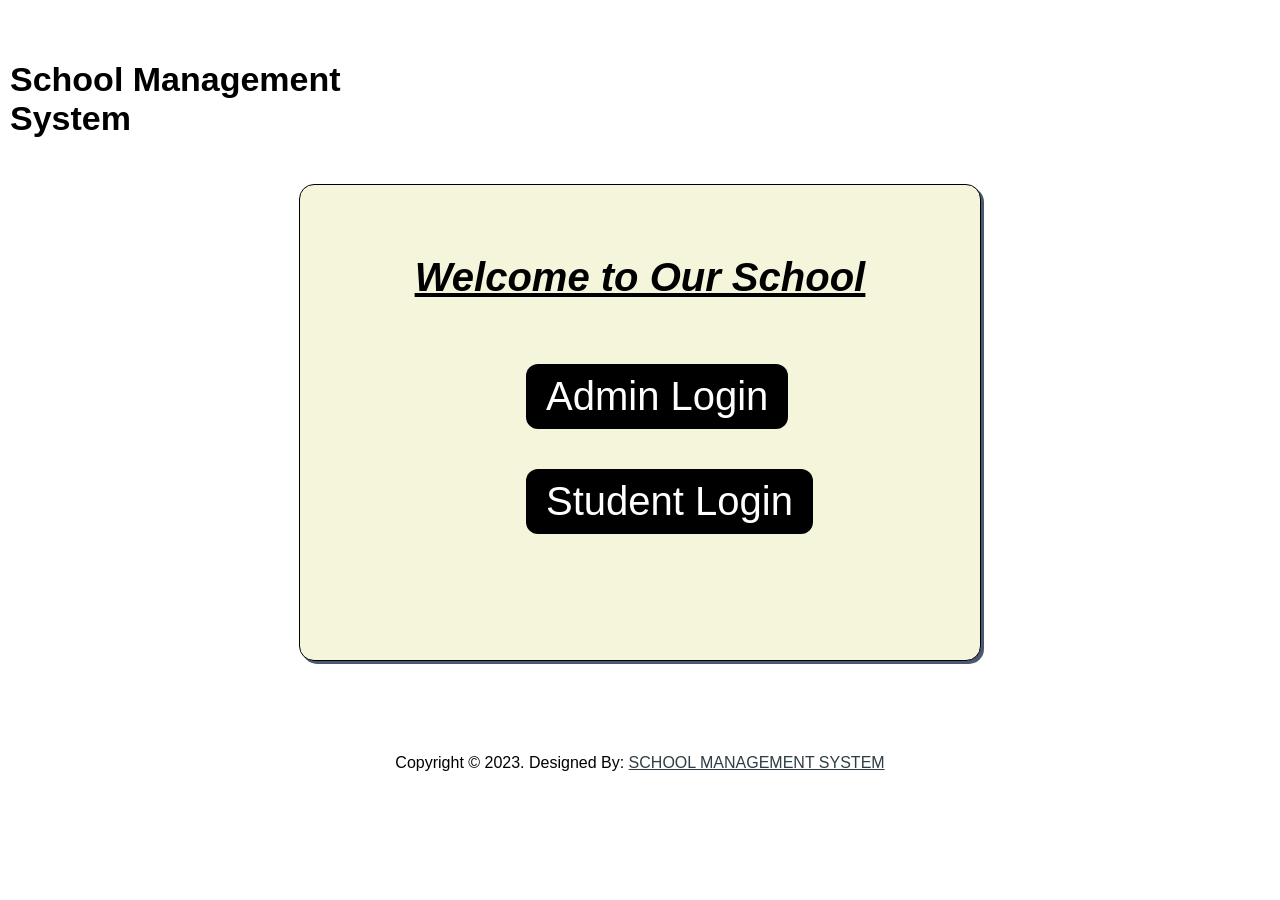
<file: School_Management_System/index.html>
<html>
  <style>
    body {
        background-image: url("https://d3bat55ebwjhsf.cloudfront.net/expert-article/user_sharmana/FutureTN.jpg");
        background-size: cover;/* Adjust the size as needed */
        background-repeat: no-repeat;
        font-family: cursive, Open Sans, Arial, sans-serif;
        padding-top: 50px;
        backdrop-filter: blur(15px);
        margin: 0;
    }
    
    
    #main {
        font-size: 30px;
    }
    
    .adminconnectcontainer {
        line-height: 20px;
    }
    
    .admincontainer {
        margin-left: auto;
        margin-right: auto;
        margin-top: 5%;
        margin-bottom: 10%;
    }
    
    .indexcontainer {
        line-height: 10px;
        margin-left: 40%;
        margin-right: auto;
        margin-top: 10%;
        margin-bottom: 15%;
    }
    
    .adminlogincontainer {
        line-height: 25px;
        max-width: 300px;
        margin-left: 40%;
        margin-right: auto;
        margin-top: 10%;
        margin-bottom: 15%;
    }
    
    .studentlogincontainer {
        line-height: 25px;
        max-width: 300px;
        margin-left: 37%;
        margin-right: auto;
        margin-top: 10%;
        margin-bottom: 15%;
    }
    
    .logincontainer {
        max-width: 300px;
        margin-left: auto;
        margin-right: auto;
    }
    
    h1 {
        padding: 10px;
        margin: auto;
        color: deeppink;
    }
    
    h2 {
        font-weight: 20px;
        font-size: 60px;
    }
    
    h3 {
        font-size: 10px;
        padding: 10px;
    }
    
    h4 {
        color: #292626;
        font-size: 16px;
        align: "center";
    }
    
    .buttons {
        font-size: 20px;
        background-color: rgb(218, 221, 223);
        color: black;
    }
    
    .btn.btn-primary {
        font-size: 200px;
    }
    
    .image {
        position: absolute;
        top: 22vh;
        left: 20vw;
        z-index: -1;
        opacity: 1;
        height: 87%;
    }
    
    .nav-link {
        line-height: 20px;
        color: #2a444d;
        font-size: 22px;
        text-decoration: none;
        align-items: center;
    }
    
    img {
        max-width: 100%;
    }
    
    legend {
        text-decoration: underline;
        font-size: 40px;
        text-align: center;
        font-style: oblique;
        color: rgb(0, 0, 0);
    }
    
    label {
        text-align: left;
        font-size: 15px;
        color: rgb(0, 0, 0);
    }
    
    .btn:hover {
        color: red;
    }
    
    .contact-link {
        color: rgb(47, 62, 70);
    }
    
    .contact-link:hover {
        color: rgb(164, 165, 165);
    }
    
    .footer-link {
        color: rgb(47, 62, 70);
    }
    
    .footer-link:hover {
        color: rgb(172, 170, 170);
    }
    
    .footer-text {
        text-align: center;
    }
    
    .admin-connect {
        margin: 100px;
    }
    
    p {
        padding: 10px;
        text-align: left;
        font-size: 1rem;
        line-height: 0.5;
    }
    
    .section-header {
        font-size: 15px;
    }
    
    .title {
        font-size: 34px;
        font-weight: bold;
        margin-right: 900px;
        color: black;
    }
    
    .containerd {
        display: flex;
        justify-content: space-between;
        align-items: center;
        padding: 10px;
    }
    
    .box {
        display: flex;
        align-items: center;
    }
    
    .button {
        background-color: black;
        border: none;
        color: white;
        padding: 10px 20px;
        text-align: center;
        text-decoration: none;
        font-size: 40px;
        border-radius: 12px;
        cursor: pointer;
        margin-left: -50px;
    }
    
    .button:hover {
        background-color: blue;
    }
    
    .container-box {
                border: 1px solid #000;
                padding: 20px;
                width: 50%; 
                margin: auto; 
                background-color: #f5f5dc; 
                border-style: groove;
            border-radius: 15px ;
            box-shadow: 3px 3px rgb(74, 88, 114);

            }
    </style>
    <body>
      <div class="containerd">
        <div class="title">School Management System</div>
      </div>
      <br><br>
      <div class=container>
      <div class=container-box>
          <ins><h2><legend align=center>Welcome to Our School</legend></h2></ins>
          <section class='index'>
              <div class='indexcontainer'>
                  <button class="button" onclick="window.location.href='adminlogin.html'">Admin Login</button><br><br><br><br><br>
                  <button class="button" onclick="window.location.href='studentlogin.html'">Student Login</button><br><br>
                </div>
            </div>
        </section>
        <br>
        <br>
        <br>
        <br>
        
        
        </div>
        <footer>
          <p class="footer-text">
            Copyright &copy; 2023. Designed By:
            <a href="#" class="footer-link">SCHOOL MANAGEMENT SYSTEM</a>
          </p>
        </footer>
        </div>
    </body>
</html>
</file>
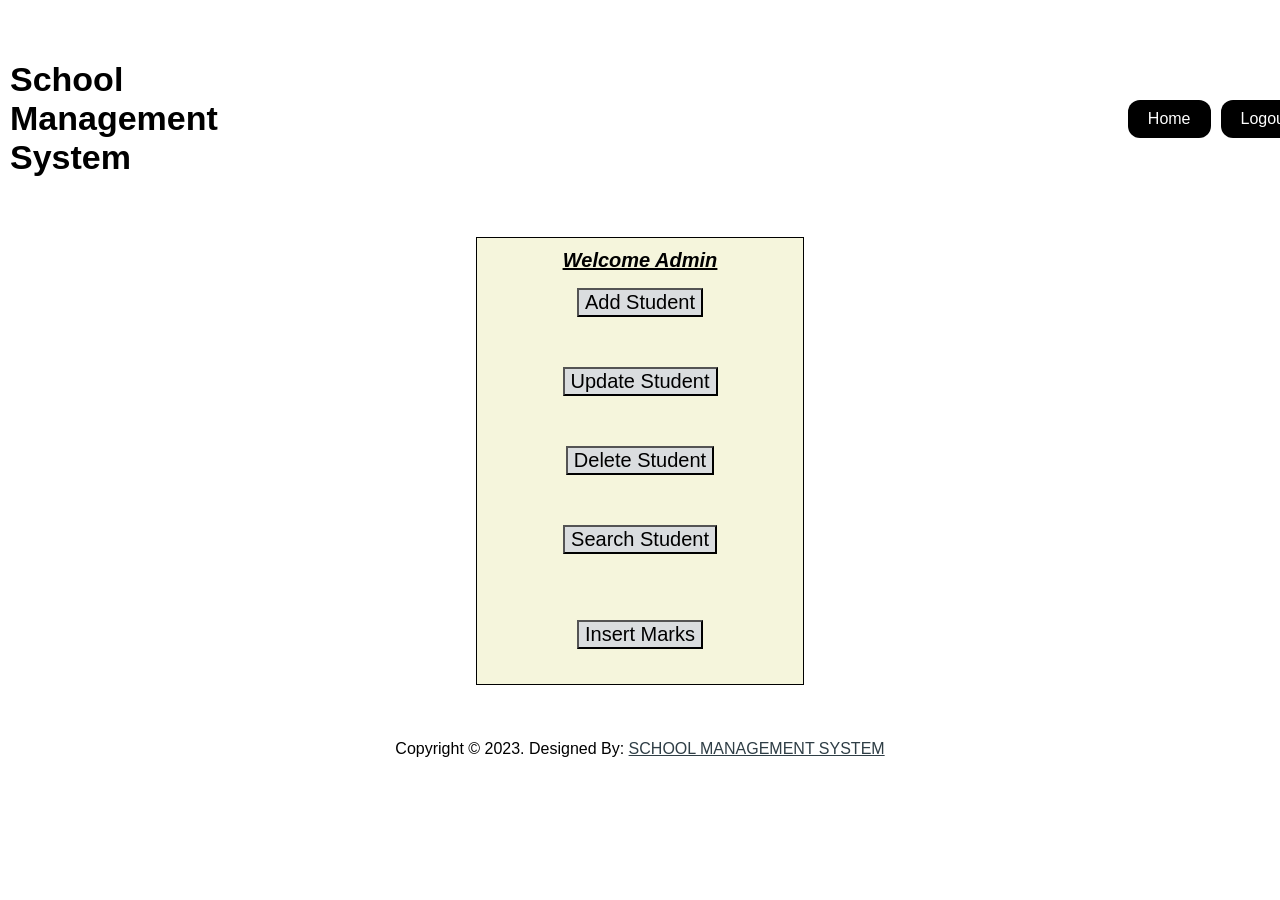
<file: School_Management_System/admin.html>
<html>
  <style>
    body {
        background-image: url("https://d3bat55ebwjhsf.cloudfront.net/expert-article/user_sharmana/FutureTN.jpg");
        background-size: cover;/* Adjust the size as needed */
        background-repeat: no-repeat;
        font-family: cursive, Open Sans, Arial, sans-serif;
        padding-top: 50px;
        backdrop-filter: blur(15px);
        margin: 0;
    }
    
    
    #main {
        font-size: 30px;
    }
    
    .adminconnectcontainer {
        line-height: 20px;
    }
    
    .admincontainer {
        margin-left: auto;
        margin-right: auto;
        margin-top: 5%;
        margin-bottom: 10%;
    }
    
    .indexcontainer {
        line-height: 10px;
        margin-left: 40%;
        margin-right: auto;
        margin-top: 10%;
        margin-bottom: 15%;
    }
    
    .adminlogincontainer {
        line-height: 25px;
        max-width: 300px;
        margin-left: 10%;
        margin-right: auto;
        margin-top: 10%;
        margin-bottom: 15%;
    }
    
    .studentlogincontainer {
        line-height: 25px;
        max-width: 300px;
        margin-left: 37%;
        margin-right: auto;
        margin-top: 10%;
        margin-bottom: 15%;
    }
    
    .logincontainer {
        max-width: 300px;
        margin-left: auto;
        margin-right: auto;
    }
    
    h1 {
        padding: 10px;
        margin: auto;
        color: deeppink;
    }
    
    h2 {
        font-weight: 20px;
        font-size: 10px;
    }
    
    h3 {
        font-size: 10px;
        padding: 10px;
    }
    
    h4 {
        color: #292626;
        font-size: 16px;
        align: "center";
    }
    
    .buttons {
        font-size: 20px;
        background-color: rgb(218, 221, 223);
        color: black;
    }
    
    .btn.btn-primary {
        font-size: 200px;
    }
    
    .image {
        position: absolute;
        top: 22vh;
        left: 20vw;
        z-index: -1;
        opacity: 1;
        height: 87%;
    }
    
    .nav-link {
        line-height: 20px;
        color: #2a444d;
        font-size: 22px;
        text-decoration: none;
        align-items: center;
    }
    
   
    legend {
        text-decoration: underline;
        font-size: 20px;
        text-align: center;
        font-style: oblique;
        color: rgb(0, 0, 0);
        
    }
    
    label {
        text-align: left;
        font-size: 15px;
        color: rgb(0, 0, 0);
    }
    
    .btn:hover {
        color: red;
    }
    
    .contact-link {
        color: rgb(47, 62, 70);
    }
    
    .contact-link:hover {
        color: rgb(164, 165, 165);
    }
    
    .footer-link {
        color: rgb(47, 62, 70);
    }
    
    .footer-link:hover {
        color: rgb(172, 170, 170);
    }
    
    .footer-text {
        text-align: center;
    }
    
    .admin-connect {
        margin: 100px;
    }
    
    p {
        padding: 10px;
        text-align: left;
        font-size: 1rem;
        line-height: 0.5;
    }
    
    .section-header {
        font-size: 10px;
    }
    
    .title {
        font-size: 34px;
        font-weight: bold;
        margin-right: 900px;
        color: black;
    }
    
    .containerd {
        display: flex;
        justify-content: space-between;
        align-items: center;
        padding: 10px;
    }
    
    .box {
        display: flex;
        align-items: center;
        
    }
    
    .button {
        background-color: black;
        border: none;
        color: white;
        padding: 10px 20px;
        text-align: center;
        text-decoration: none;
        font-size: 16px;
        border-radius: 12px;
        cursor: pointer;
        margin-left: 10px;
    }
    
    .button:hover {
        background-color: blue;
    }
    .container-box {
                border: 1px solid #000;
                padding: 3px;
                width: 25%;
                margin: 50px auto; 
                background-color: #f5f5dc; 
            }
            
            .box {
    display: flex;
    justify-content: center; 
}
.button-container {
    display: flex;
    flex-direction: column; /* Arrange buttons vertically */
    align-items: center; /* Center buttons horizontally */
}
.button-container form {
    margin-bottom: 20px;
}
    </style>
 
    <head>
        <title>SCHOOL DATABASE MANAGEMENT SYSTEM</title>
    </head>
    <body>
        <div class="containerd">
            <div class="title">School Management System</div>
            <div class="box">
              <button class="button" onclick="window.location.href='index.html'">Home</button><button class="button" onclick="window.location.href='adminlogin.html'">Logout</button>
        </div>
    </div>
        <div class="container-box">
        <div class=container>
      
        <ins><h2 align="center"><legend>Welcome Admin</legend></h2></ins>
       
        <form action="addstudent.php" method="POST">
          <section class=admin>
            <div class=admincontainer>
              <center> <input class="buttons" type="submit" name="insert" value="Add Student"><br><br></center>
            </div>
        </section>
        </form>
        <form action="updatestudent.php" method="POST">
          <section class=admin>
            <div class=admincontainer>
              <center> <input class="buttons" type="submit" name="update" value="Update Student"><br><br></center>
              </div>
        </section>
        </form>
        <form action="deletestudent.php" method="POST">
          <section class=admin>
            <div class=admincontainer>
              <center><input class="buttons" type="submit" name="delete" value="Delete Student"><br><br></center>
            </div>
        </section>
        </form>
        <form action="searchstudent.php" method="POST">
          <section class=admin>
            <div class=admincontainer>
              <center> <input class="buttons" type="submit" name="search" value="Search Student"></center>
            </div>
        </section>
        </form>
        <br>
        <form action="insertmarks.php" method="POST">
          <section class=admin>
            <div class=admincontainer>
              <center> <input class="buttons" type="submit" name="search" value="Insert Marks"></center>
        </div>
        </section>
        </form>
        
       
        </div>
        
      </div>
        <footer>
        
          <p class="footer-text">
            Copyright &copy; 2023. Designed By:
            <a href="#" class="footer-link">SCHOOL MANAGEMENT SYSTEM</a>
          </p>
        </footer>
    </body>
</html>
</file>
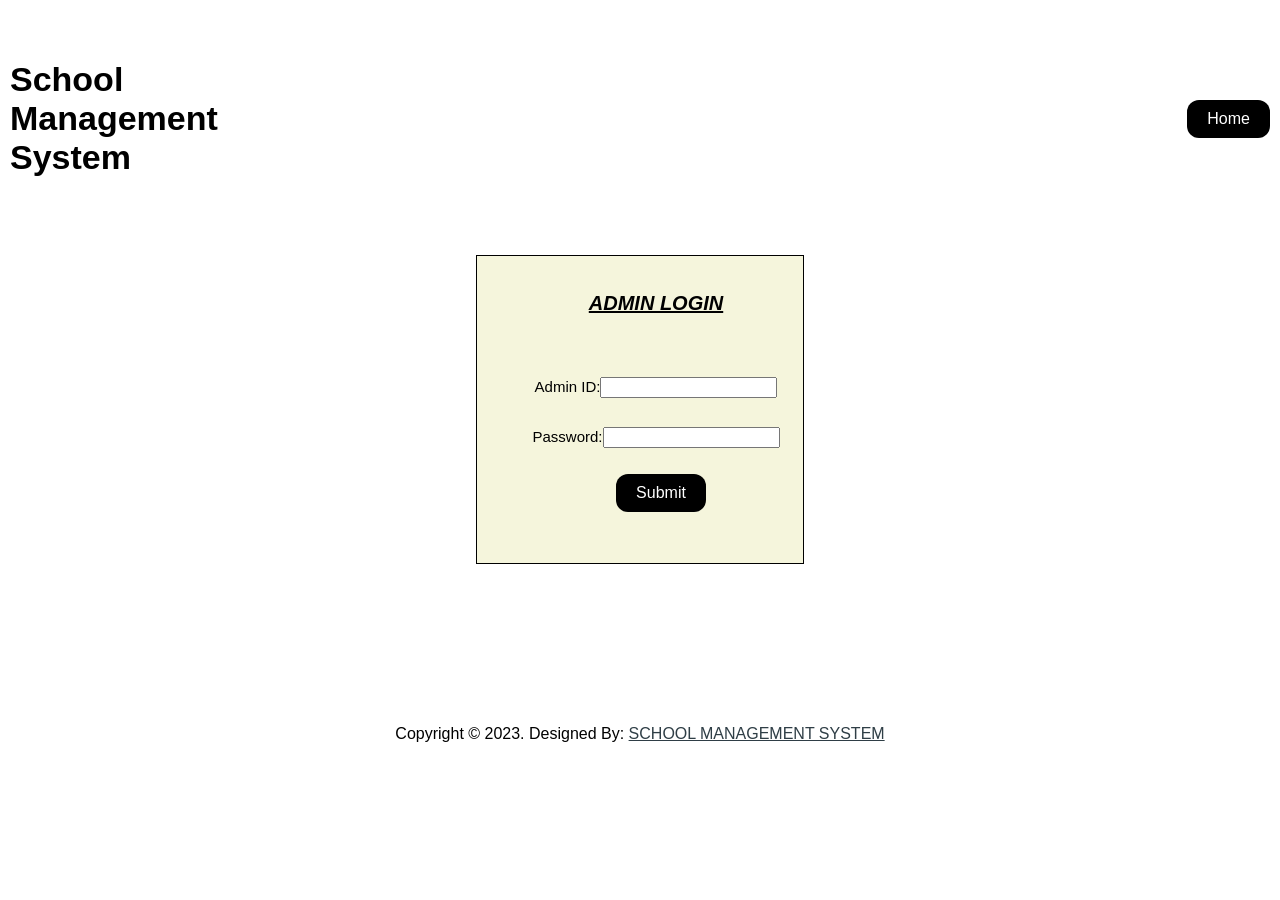
<file: School_Management_System/adminlogin.html>
<html>
  <style>
    body {
        background-image: url("https://d3bat55ebwjhsf.cloudfront.net/expert-article/user_sharmana/FutureTN.jpg");
        background-size: cover;/* Adjust the size as needed */
        background-repeat: no-repeat;
        font-family: cursive, Open Sans, Arial, sans-serif;
        padding-top: 50px;
        backdrop-filter: blur(15px);
        margin: 0;
    }
    
    
    #main {
        font-size: 30px;
    }
    
    .adminconnectcontainer {
        line-height: 20px;
    }
    
    .admincontainer {
        margin-left: auto;
        margin-right: auto;
        margin-top: 5%;
        margin-bottom: 10%;
    }
    
    .indexcontainer {
        line-height: 10px;
        margin-left: 40%;
        margin-right: auto;
        margin-top: 10%;
        margin-bottom: 15%;
    }
    
    .adminlogincontainer {
        line-height: 25px;
        max-width: 300px;
        margin-left: 10%;
        margin-right: auto;
        margin-top: 10%;
        margin-bottom: 15%;
    }
    
    .studentlogincontainer {
        line-height: 25px;
        max-width: 300px;
        margin-left: 37%;
        margin-right: auto;
        margin-top: 10%;
        margin-bottom: 15%;
    }
    
    .logincontainer {
        max-width: 300px;
        margin-left: auto;
        margin-right: auto;
    }
    
    h1 {
        padding: 10px;
        margin: auto;
        color: deeppink;
    }
    
    h2 {
        font-weight: 20px;
        font-size: 10px;
    }
    
    h3 {
        font-size: 10px;
        padding: 10px;
    }
    
    h4 {
        color: #292626;
        font-size: 16px;
        align: "center";
    }
    
    .buttons {
        font-size: 20px;
        background-color: rgb(218, 221, 223);
        color: black;
    }
    
    .btn.btn-primary {
        font-size: 200px;
    }
    
    .image {
        position: absolute;
        top: 22vh;
        left: 20vw;
        z-index: -1;
        opacity: 1;
        height: 87%;
    }
    
    .nav-link {
        line-height: 20px;
        color: #2a444d;
        font-size: 22px;
        text-decoration: none;
        align-items: center;
    }
    
   
    legend {
        text-decoration: underline;
        font-size: 20px;
        text-align: center;
        font-style: oblique;
        color: rgb(0, 0, 0);
        
    }
    
    label {
        text-align: left;
        font-size: 15px;
        color: rgb(0, 0, 0);
    }
    
    .btn:hover {
        color: red;
    }
    
    .contact-link {
        color: rgb(47, 62, 70);
    }
    
    .contact-link:hover {
        color: rgb(164, 165, 165);
    }
    
    .footer-link {
        color: rgb(47, 62, 70);
    }
    
    .footer-link:hover {
        color: rgb(172, 170, 170);
    }
    
    .footer-text {
        text-align: center;
    }
    
    .admin-connect {
        margin: 100px;
    }
    
    p {
        padding: 10px;
        text-align: left;
        font-size: 1rem;
        line-height: 0.5;
    }
    
    .section-header {
        font-size: 10px;
    }
    
    .title {
        font-size: 34px;
        font-weight: bold;
        margin-right: 900px;
        color: black;
    }
    
    .containerd {
        display: flex;
        justify-content: space-between;
        align-items: center;
        padding: 10px;
    }
    
    .box {
        display: flex;
        align-items: center;
        
    }
    
    .button {
        background-color: black;
        border: none;
        color: white;
        padding: 10px 20px;
        text-align: center;
        text-decoration: none;
        font-size: 16px;
        border-radius: 12px;
        cursor: pointer;
        margin-left: 10px;
    }
    
    .button:hover {
        background-color: blue;
    }
    .container-box {
                border: 1px solid #000;
                padding: 3px;
                width: 25%;
                margin: 50px auto; 
                background-color: #f5f5dc; 
            }
            
            .box {
    display: flex;
    justify-content: center; /* Align the button in the center horizontally */
}
    </style>
    <head>
        <title>SCHOOL DATABASE MANAGEMENT SYSTEM</title>
    </head>
    <body>
  <div class="containerd">
      <div class="title">School Management System</div>
      <div class="box">
        <button class="button" onclick="window.location.href='index.html'">Home</button>
  </div>
</div>
<br>
<div class="container-box">
        <div class=container align="center">
      
       <form action="adminloginconnect.php" method='post'>
        <section class=adminlogin>
          <div class=adminlogincontainer>
              <h2><legend align=left>ADMIN LOGIN</legend></h2><br><br>
              <label id=fname>Admin ID:<input type="text" name="loginid" required> </label><br><br>
              <label>Password:<input type="password" name="adminpassword" required> </label><br><br>
              <div class="box" > <button class="button" onclick="window.location.href='admin.html'" >Submit</button></div>

      </div>
      </div>
        </div>
        <br><br>
        <br><br>
        <br>
        <footer>
          <p class="footer-text">
            Copyright &copy; 2023. Designed By:
            <a href="#" class="footer-link">SCHOOL MANAGEMENT SYSTEM</a>
          </p>
        </footer>
        </div>
    </body>
</html>
</file>
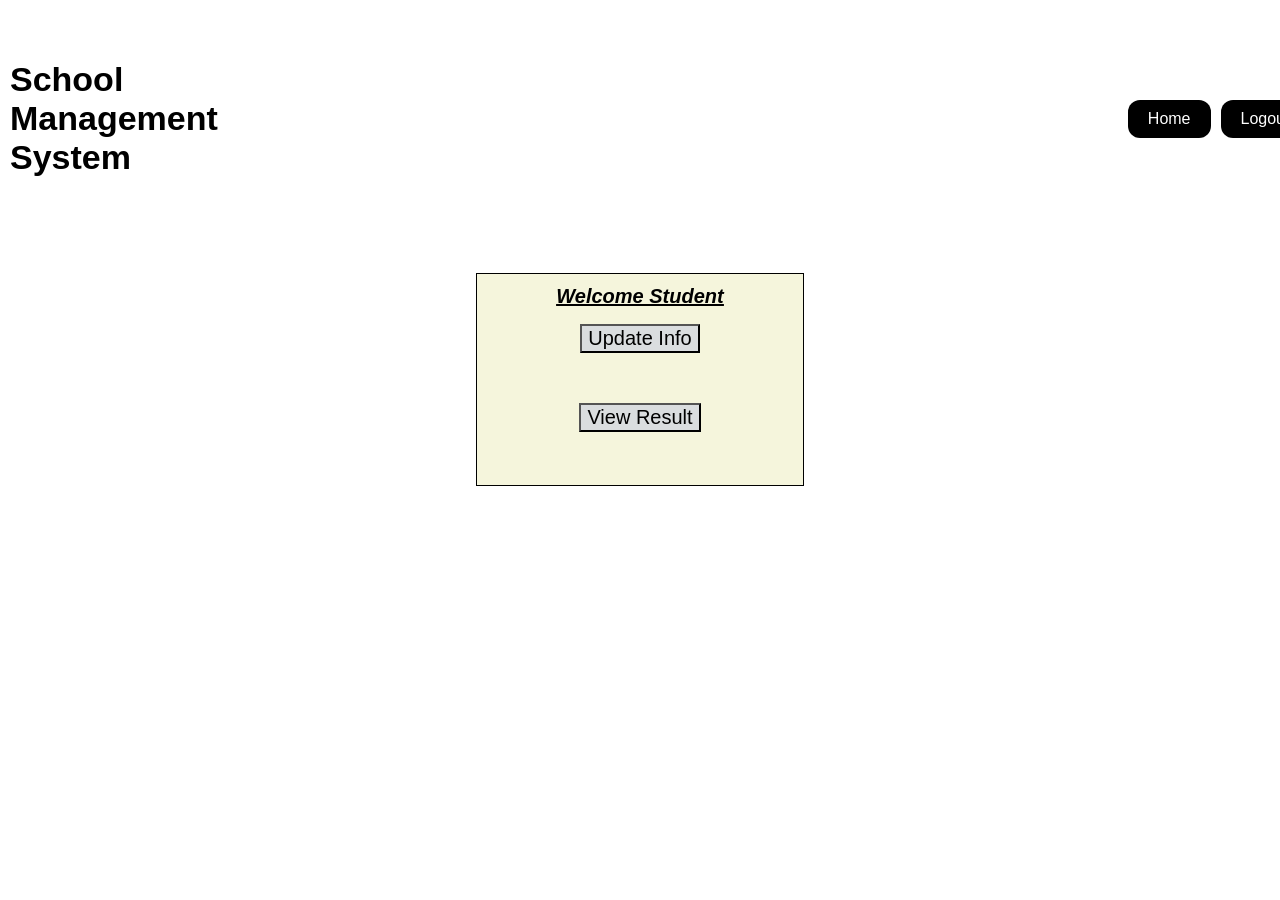
<file: School_Management_System/student.html>
<html>
  <style>
    body {
        background-image: url("https://d3bat55ebwjhsf.cloudfront.net/expert-article/user_sharmana/FutureTN.jpg");
        background-size: cover;/* Adjust the size as needed */
        background-repeat: no-repeat;
        font-family: cursive, Open Sans, Arial, sans-serif;
        padding-top: 50px;
        backdrop-filter: blur(15px);
        margin: 0;
    }
    
    
    #main {
        font-size: 30px;
    }
    
    .adminconnectcontainer {
        line-height: 20px;
    }
    
    .admincontainer {
        margin-left: auto;
        margin-right: auto;
        margin-top: 5%;
        margin-bottom: 10%;
    }
    
    .indexcontainer {
        line-height: 10px;
        margin-left: 40%;
        margin-right: auto;
        margin-top: 10%;
        margin-bottom: 15%;
    }
    
    .adminlogincontainer {
        line-height: 25px;
        max-width: 300px;
        margin-left: 10%;
        margin-right: auto;
        margin-top: 10%;
        margin-bottom: 15%;
    }
    
    .studentlogincontainer {
        line-height: 25px;
        max-width: 300px;
        margin-left: 37%;
        margin-right: auto;
        margin-top: 10%;
        margin-bottom: 15%;
    }
    
    .logincontainer {
        max-width: 300px;
        margin-left: auto;
        margin-right: auto;
    }
    
    h1 {
        padding: 10px;
        margin: auto;
        color: deeppink;
    }
    
    h2 {
        font-weight: 20px;
        font-size: 10px;
    }
    
    h3 {
        font-size: 10px;
        padding: 10px;
    }
    
    h4 {
        color: #292626;
        font-size: 16px;
        align: "center";
    }
    
    .buttons {
        font-size: 20px;
        background-color: rgb(218, 221, 223);
        color: black;
    }
    
    .btn.btn-primary {
        font-size: 200px;
    }
    
    .image {
        position: absolute;
        top: 22vh;
        left: 20vw;
        z-index: -1;
        opacity: 1;
        height: 87%;
    }
    
    .nav-link {
        line-height: 20px;
        color: #2a444d;
        font-size: 22px;
        text-decoration: none;
        align-items: center;
    }
    
   
    legend {
        text-decoration: underline;
        font-size: 20px;
        text-align: center;
        font-style: oblique;
        color: rgb(0, 0, 0);
        
    }
    
    label {
        text-align: left;
        font-size: 15px;
        color: rgb(0, 0, 0);
    }
    
    .btn:hover {
        color: red;
    }
    
    .contact-link {
        color: rgb(47, 62, 70);
    }
    
    .contact-link:hover {
        color: rgb(164, 165, 165);
    }
    
    .footer-link {
        color: rgb(47, 62, 70);
    }
    
    .footer-link:hover {
        color: rgb(172, 170, 170);
    }
    
    .footer-text {
        text-align: center;
    }
    
    .admin-connect {
        margin: 100px;
    }
    
    p {
        padding: 10px;
        text-align: left;
        font-size: 1rem;
        line-height: 0.5;
    }
    
    .section-header {
        font-size: 10px;
    }
    
    .title {
        font-size: 34px;
        font-weight: bold;
        margin-right: 900px;
        color: black;
    }
    
    .containerd {
        display: flex;
        justify-content: space-between;
        align-items: center;
        padding: 10px;
    }
    
    .box {
        display: flex;
        align-items: center;
        
    }
    
    .button {
        background-color: black;
        border: none;
        color: white;
        padding: 10px 20px;
        text-align: center;
        text-decoration: none;
        font-size: 16px;
        border-radius: 12px;
        cursor: pointer;
        margin-left: 10px;
    }
    
    .button:hover {
        background-color: blue;
    }
    .container-box {
                border: 1px solid #000;
                padding: 3px;
                width: 25%;
                margin: 50px auto; 
                background-color: #f5f5dc; 
              }
              
              .box {
                display: flex;
                justify-content: center; /* Align the button in the center horizontally */
              }
              </style>
    <head>
      <title>SCHOOL DATABASE MANAGEMENT SYSTEM</title>
    </head>
    <body>
      <div class="containerd">
        <div class="title">School Management System</div>
        <div class="box">
          <button class="button" onclick="window.location.href='index.html'">Home</button><button class="button" onclick="window.location.href='adminlogin.html'">Logout</button>
    </div>
</div>
      <br><br>
      <div class="container-box">
        <div class=container>
        <ins><h2 align="center"><legend>Welcome Student</legend></h2></ins>
        <form action="updateinfo.php" method="POST">
          <section class=admin>
            <div class=admincontainer>
              <center> <input class="buttons" type="submit" name="insert" value="Update Info"><br><br></center>
            </div>
        </section>
        </form>
        <form action="result.php" method="POST">
          <section class=admin>
            <div class=admincontainer>
              <center> <input class="buttons" type="submit" name="update" value="View Result"><br><br></center>
              </div>
        </section>
        </form>
        
     </div>
     </div>

    </body>
    <br><br>
    <br><br>
    <br><br>
    <br>
</html>
</file>
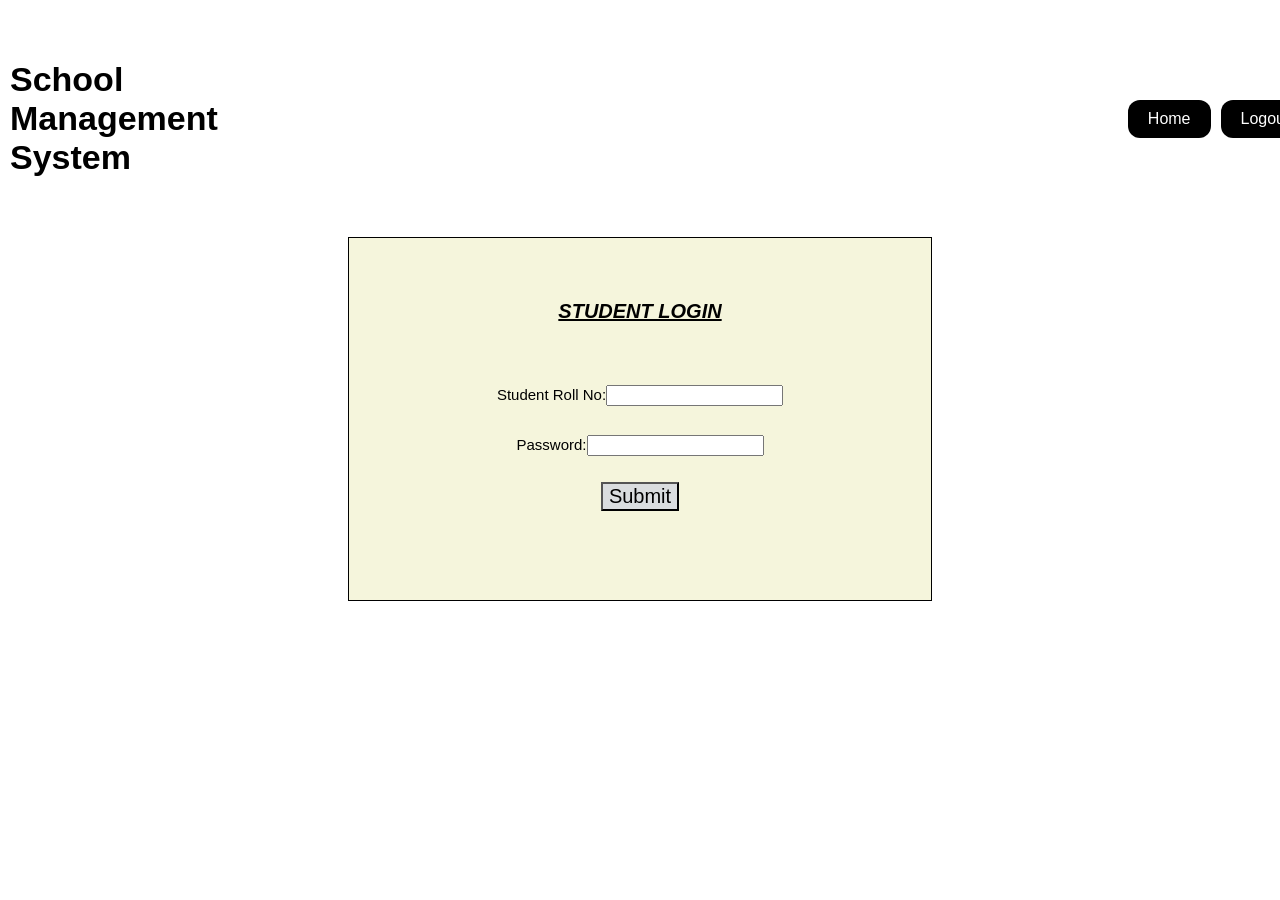
<file: School_Management_System/studentlogin.html>
<html>
  <style>
    body {
        background-image: url("https://d3bat55ebwjhsf.cloudfront.net/expert-article/user_sharmana/FutureTN.jpg");
        background-size: cover;/* Adjust the size as needed */
        background-repeat: no-repeat;
        font-family: cursive, Open Sans, Arial, sans-serif;
        padding-top: 50px;
        backdrop-filter: blur(15px);
        margin: 0;
    }
    
    
    #main {
        font-size: 30px;
    }
    
    .adminconnectcontainer {
        line-height: 20px;
    }
    
    .admincontainer {
        margin-left: auto;
        margin-right: auto;
        margin-top: 5%;
        margin-bottom: 10%;
    }
    
    .indexcontainer {
        line-height: 10px;
        margin-left: 40%;
        margin-right: auto;
        margin-top: 10%;
        margin-bottom: 15%;
    }
    
    .adminlogincontainer {
        line-height: 25px;
        max-width: 300px;
        margin-left: 10%;
        margin-right: auto;
        margin-top: 10%;
        margin-bottom: 15%;
    }
    
    .studentlogincontainer {
        line-height: 25px;
        max-width: 300px;
        margin-left: 37%;
        margin-right: auto;
        margin-top: 10%;
        margin-bottom: 15%;
    }
    
    .logincontainer {
        max-width: 300px;
        margin-left: auto;
        margin-right: auto;
    }
    
    h1 {
        padding: 10px;
        margin: auto;
        color: deeppink;
    }
    
    h2 {
        font-weight: 20px;
        font-size: 10px;
    }
    
    h3 {
        font-size: 10px;
        padding: 10px;
    }
    .studentlogincontainer {
    line-height: 25px;
    max-width: 300px;
    margin-left: auto;
    margin-right: auto;
    margin-top: 10%;
    margin-bottom: 15%;
    text-align: center; /* Align the content center */
}

    
    h4 {
        color: #292626;
        font-size: 16px;
        align: "center";
    }
    
    .buttons {
        font-size: 20px;
        background-color: rgb(218, 221, 223);
        color: black;
    }
    
    .btn.btn-primary {
        font-size: 200px;
    }
    
    .image {
        position: absolute;
        top: 22vh;
        left: 20vw;
        z-index: -1;
        opacity: 1;
        height: 87%;
    }
    
    .nav-link {
        line-height: 20px;
        color: #2a444d;
        font-size: 22px;
        text-decoration: none;
        align-items: center;
    }
    
   
    legend {
        text-decoration: underline;
        font-size: 20px;
        text-align: center;
        font-style: oblique;
        color: rgb(0, 0, 0);
        
    }
    
    label {
        text-align: left;
        font-size: 15px;
        color: rgb(0, 0, 0);
    }
    
    .btn:hover {
        color: red;
    }
    
    .contact-link {
        color: rgb(47, 62, 70);
    }
    
    .contact-link:hover {
        color: rgb(164, 165, 165);
    }
    
    .footer-link {
        color: rgb(47, 62, 70);
    }
    
    .footer-link:hover {
        color: rgb(172, 170, 170);
    }
    
    .footer-text {
        text-align: center;
    }
    
    .admin-connect {
        margin: 100px;
    }
    
    p {
        padding: 10px;
        text-align: left;
        font-size: 1rem;
        line-height: 0.5;
    }
    
    .section-header {
        font-size: 10px;
    }
    
    .title {
        font-size: 34px;
        font-weight: bold;
        margin-right: 900px;
        color: black;
    }
    
    .containerd {
        display: flex;
        justify-content: space-between;
        align-items: center;
        padding: 10px;
    }
    
    .box {
        display: flex;
        align-items: center;
        
    }
    
    .button {
        background-color: black;
        border: none;
        color: white;
        padding: 10px 20px;
        text-align: center;
        text-decoration: none;
        font-size: 16px;
        border-radius: 12px;
        cursor: pointer;
        margin-left: 10px;
    }
    
    .button:hover {
        background-color: blue;
    }
    .container-box {
                border: 1px solid #000;
                padding: 3px;
                width: 45%;
                margin: 50px auto; 
                background-color: #f5f5dc; 
            }
            
            .box {
    display: flex;
    justify-content: center; /* Align the button in the center horizontally */
}
    </style>
    <div class="containerd">
      <div class="title">School Management System</div>
      <div class="box">
        <button class="button" onclick="window.location.href='index.html'">Home</button><button class="button" onclick="window.location.href='adminlogin.html'">Logout</button>
  </div>
</div>
    <body>
      <div class="container-box">
        <div class=container>
      
        <section class="studentlogincontainer">
            <form action="stuloginconnect.php" method="post">
              <div class=logincontainer>
                <h2><legend align=center>STUDENT LOGIN</legend></h2><br><br>
                <label id=fname>Student Roll No:</label><input type="text" name="rollno" required> </label><br><br>
                <label>Password:<input type="password" name="password" required> </label><br><br>
                <center><a href="student.html"><input class="buttons" type="submit" name="submit student"></a>
                  </center>
                    
        </div>
      </form>
    </section>
  </div>
  
</div>

</div>
<br><br>
<br><br>
    </body>
</html>
</file>
